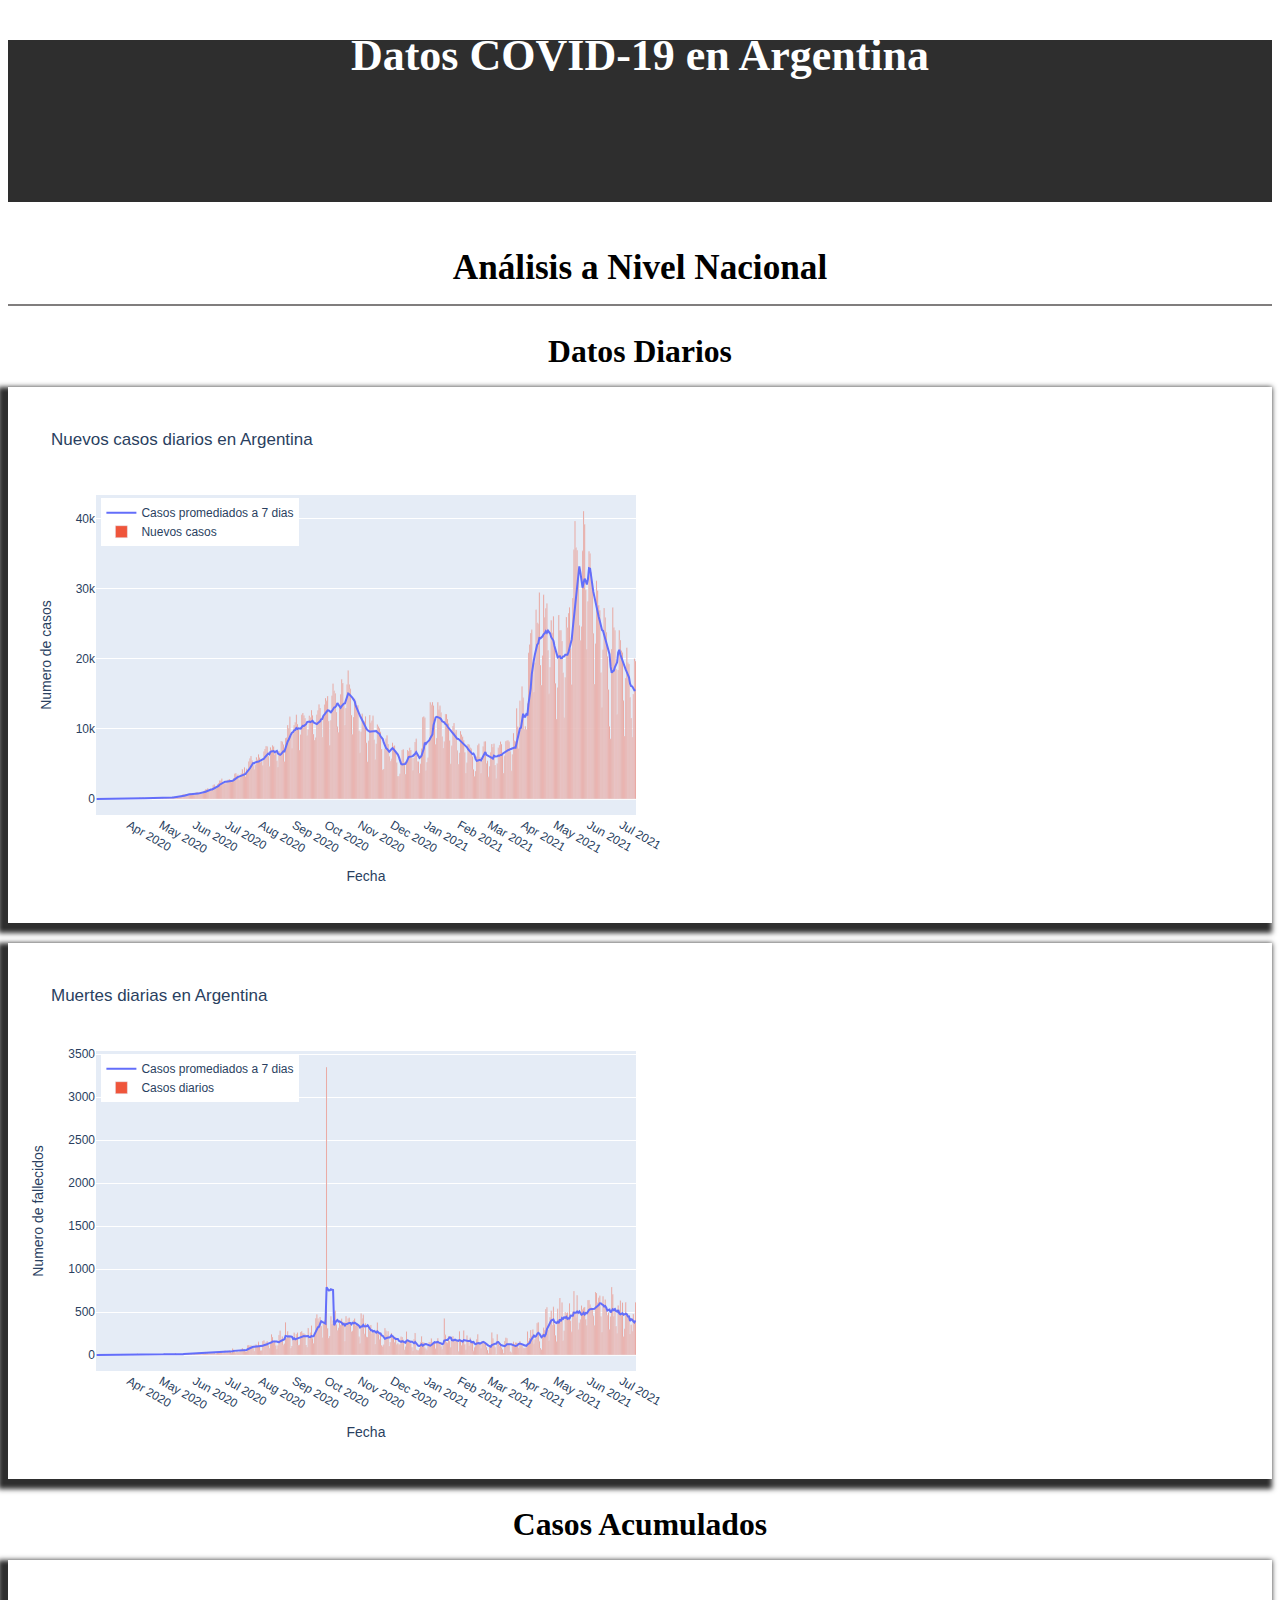
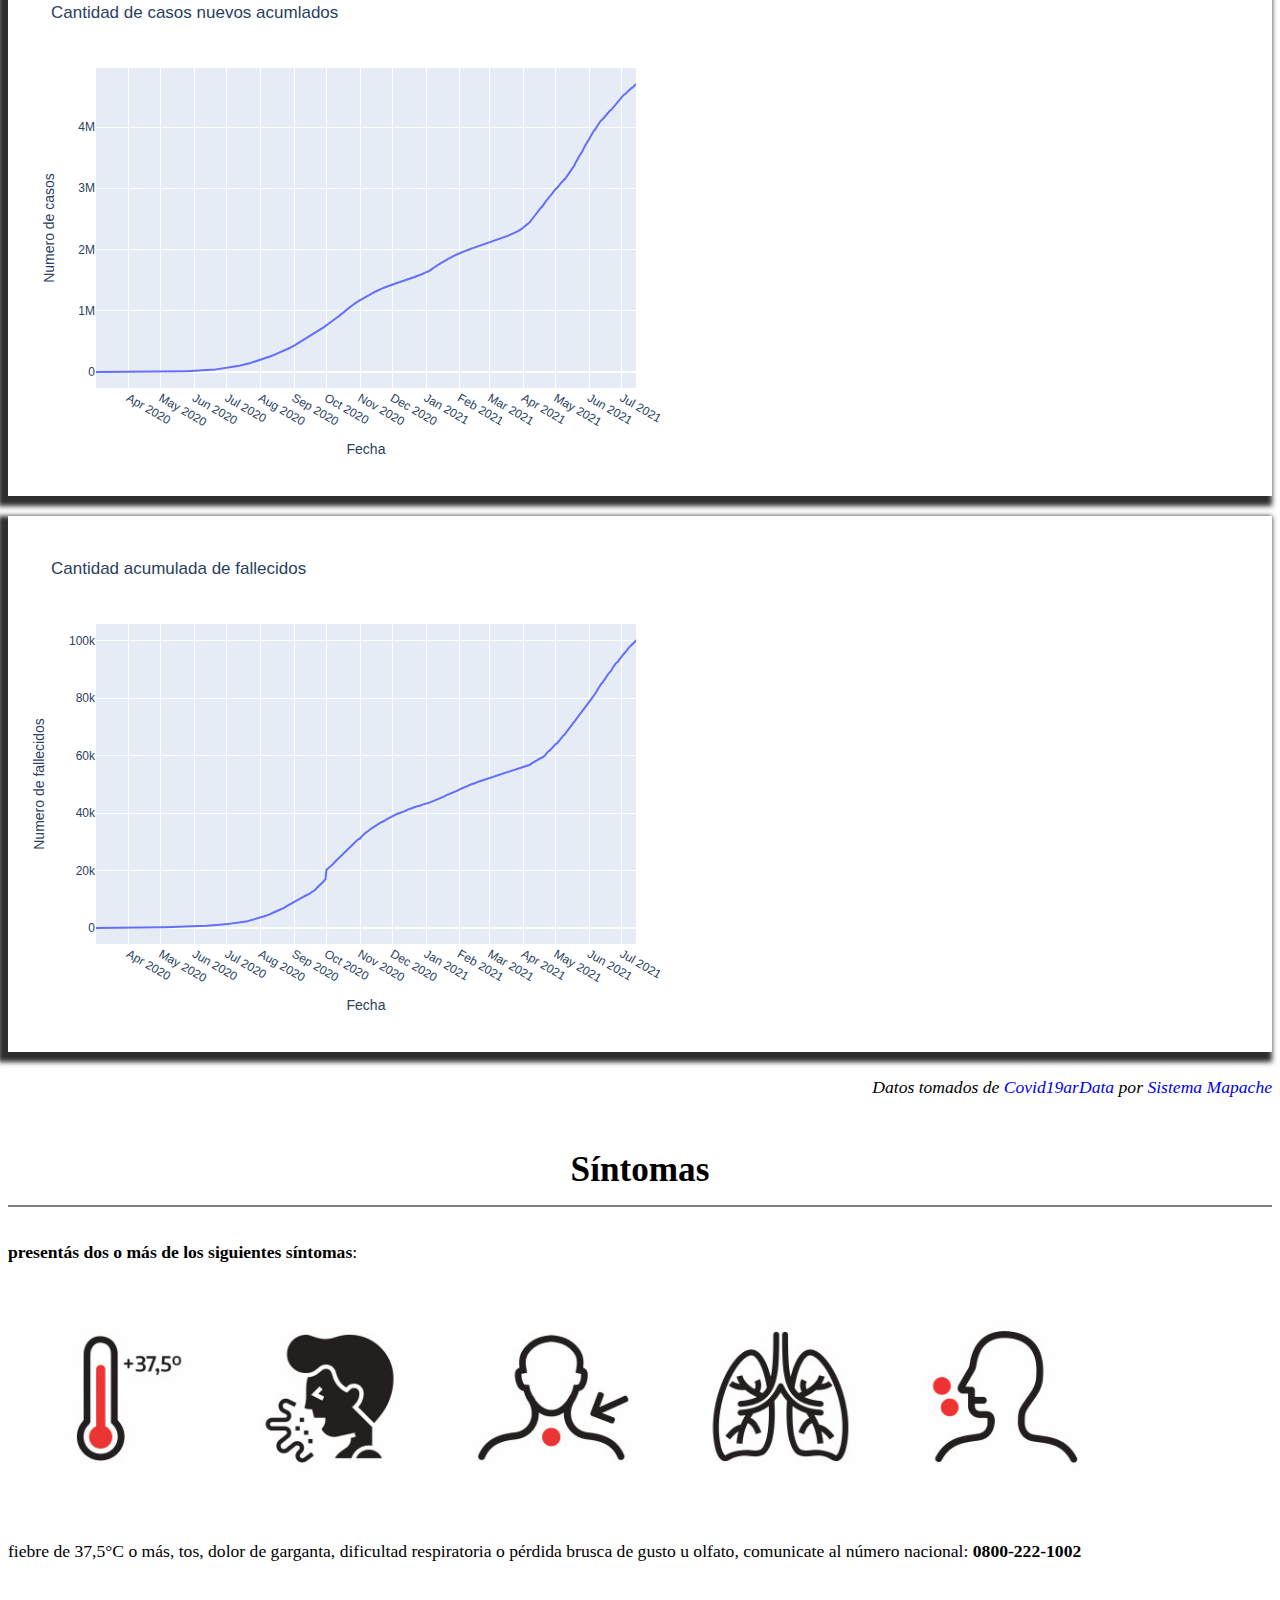
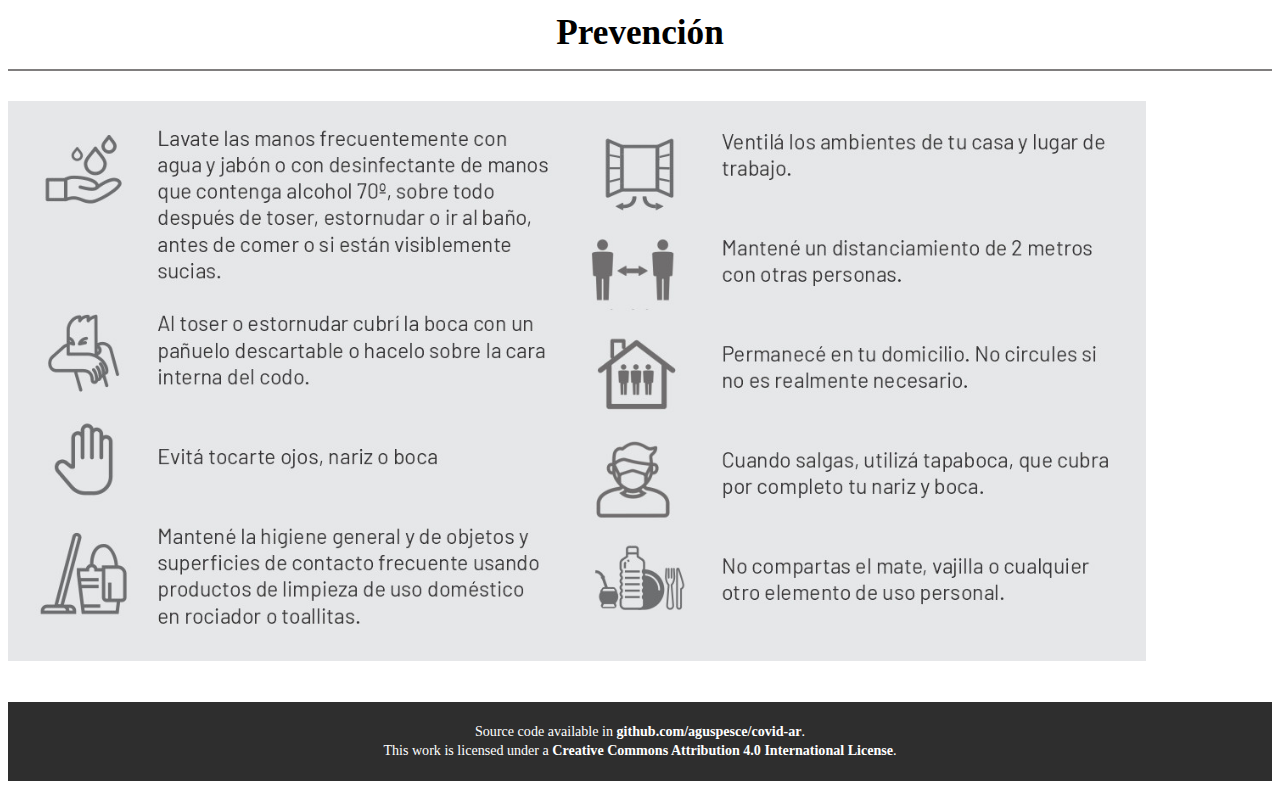
<file: index.html>
<!DOCTYPE html>
<html lang="en">
  <head>
    <meta charset="utf-8" />
    <meta name="viewport" content="width=device-width, initial-scale=1" />

    <!-- Bootstrap 4 (before all other CSS files) -->
    <link
      rel="stylesheet"
      href="https://cdn.jsdelivr.net/npm/bootstrap@4.6.0/dist/css/bootstrap.min.css"
      integrity="sha384-B0vP5xmATw1+K9KRQjQERJvTumQW0nPEzvF6L/Z6nronJ3oUOFUFpCjEUQouq2+l"
      crossorigin="anonymous"
    />
    <!-- Custom CSS -->
    <link rel="stylesheet" href="style.css"/>

    <!-- Website title -->
    <title>covid-ar</title>
    <!-- Favicon -->
    <link
      rel="shortcut icon"
      type="image/x-icon"
      href="images/favicon-32x32.png"
    />
  </head>

  <body>
    <header>
      <div class="d-flex flex-column justify-content-center">
        <h1>Datos COVID-19 en Argentina</h1>
      </div>
    </header>

    <main>
      <section>
        <div class="container">
          <h2>Análisis a Nivel Nacional</h2>

          <h3>Datos Diarios</h3>
          <div class="row">
            <div class="col-lg shadow">
              <iframe
                id=""
                scrolling="no"
                style="border: none"
                seamless=""
                src="plots/casos_diarios.html"
                height="525"
                width="100%"
              >
              </iframe>
            </div>

            <div class="col-lg shadow">
              <iframe
                id=""
                scrolling="no"
                style="border: none"
                seamless=""
                src="plots/fallecidos_diarios.html"
                height="525"
                width="100%"
              >
              </iframe>
            </div>
          </div>

          <h3>Casos Acumulados</h3>
          <div class="row">
            <div class="col-lg shadow">
              <iframe
                id=""
                scrolling="no"
                style="border: none"
                seamless=""
                src="plots/casos_acumulados.html"
                height="525"
                width="100%"
              >
              </iframe>
            </div>

            <div class="col-lg shadow">
              <iframe
                id=""
                scrolling="no"
                style="border: none"
                seamless=""
                src="plots/fallecidos_acumulados.html"
                height="525"
                width="100%"
              >
              </iframe>
            </div>
          </div>
          <p style="text-align: right;">
            <em>Datos tomados de <a href="https://github.com/SistemasMapache/Covid19arData">
              Covid19arData
            </a> por <a href="https://smapache.com.ar/es/">Sistema Mapache</a>
            </em>
          </p>
        </div>
      </section>


      <section>
        <div class="container">
          <h2>Síntomas</h2>

          <p>
            <strong>presentás dos o más de los siguientes síntomas</strong>:
          </p>
          <img src="img/sintomas.jpg" class="mx-auto d-block" />
          <p>
            fiebre de 37,5°C o más, tos, dolor de garganta, dificultad
            respiratoria o pérdida brusca de gusto u olfato, comunicate al
            número nacional: <strong>0800-222-1002</strong>
          </p>
        </div>
      </section>

      <section>
        <div class="container">
          <h2>Prevención</h2>

          <img src="img/recomendaciones.jpg" class="mx-auto d-block" />
        </div>
      </section>
    </main>

    <footer>
      <div class="container">
        <p>
          Source code available in
          <a href="https://github.com/aguspesce/covid-ar"
            >github.com/aguspesce/covid-ar</a
          >.
        </p>
        <p>
          This work is licensed under a
          <a href="http://creativecommons.org/licenses/by/4.0/"
            >Creative Commons Attribution 4.0 International License</a
          >.
        </p>
      </div>
    </footer>
  </body>
</html>
</file>
<file: style.css>
html {
  scroll-behavior: smooth;
  margin: 0;
  padding: 0;
  box-sizing: border-box;
}

body {
  font-size: 1.1em;
  line-height: 1.8em;
}

h1 {
  margin-top: 40px;
  margin-bottom: 40px;
  margin-left: 20px;
  margin-right: 20px;
  text-align: center;
  font-size: 2.5em;
  color: #ffffff;
}

h2 {
  margin-top: 50px;
  margin-bottom: 30px;
  text-align: center;
  font-size: 2em;
  /* font-weight: bold; */
  padding-bottom: 20px;
  border-bottom: 2px solid #807e7e;
}

h3 {
  margin-top: 30px;
  margin-bottom: 20px;
  text-align: center;
  font-size: 1.8em;
}

a {
  text-decoration: none;
}

a:hover {
  opacity: 0.5;
}

/* -------*/
/* Header */
/* -------*/
header {
  height: 18vh;
  background-color: #2e2e2e;
}

/* Reduce size of headers on very small screens */
@media (max-width: 750px) {
  h1 {
    font-size: 30pt;
  }

  h2 {
    font-size: 1.8em;
  }
}

/* ---- */
/* Main */
/* ---- */

.container {
  max-width: 1400px;
}

section {
  margin-bottom: 30px;
}

.shadow {
  box-shadow: -5px 5px 5px 5px #2e2e2e;
  margin-bottom: 20px;
}

img {
  width: 90%;
}

/* Footer */
footer {
  text-align: center;
  color: #ffffff;
  background-color: #2e2e2e;
  padding-top: 20px;
  padding-bottom: 20px;
}

footer p {
  margin-bottom: 0px;
  margin-top: 0px;
  font-size: 0.8em;
  line-height: 1.4em;
}

footer a {
  color: #ffffff;
  font-weight: bold;
}
</file>
